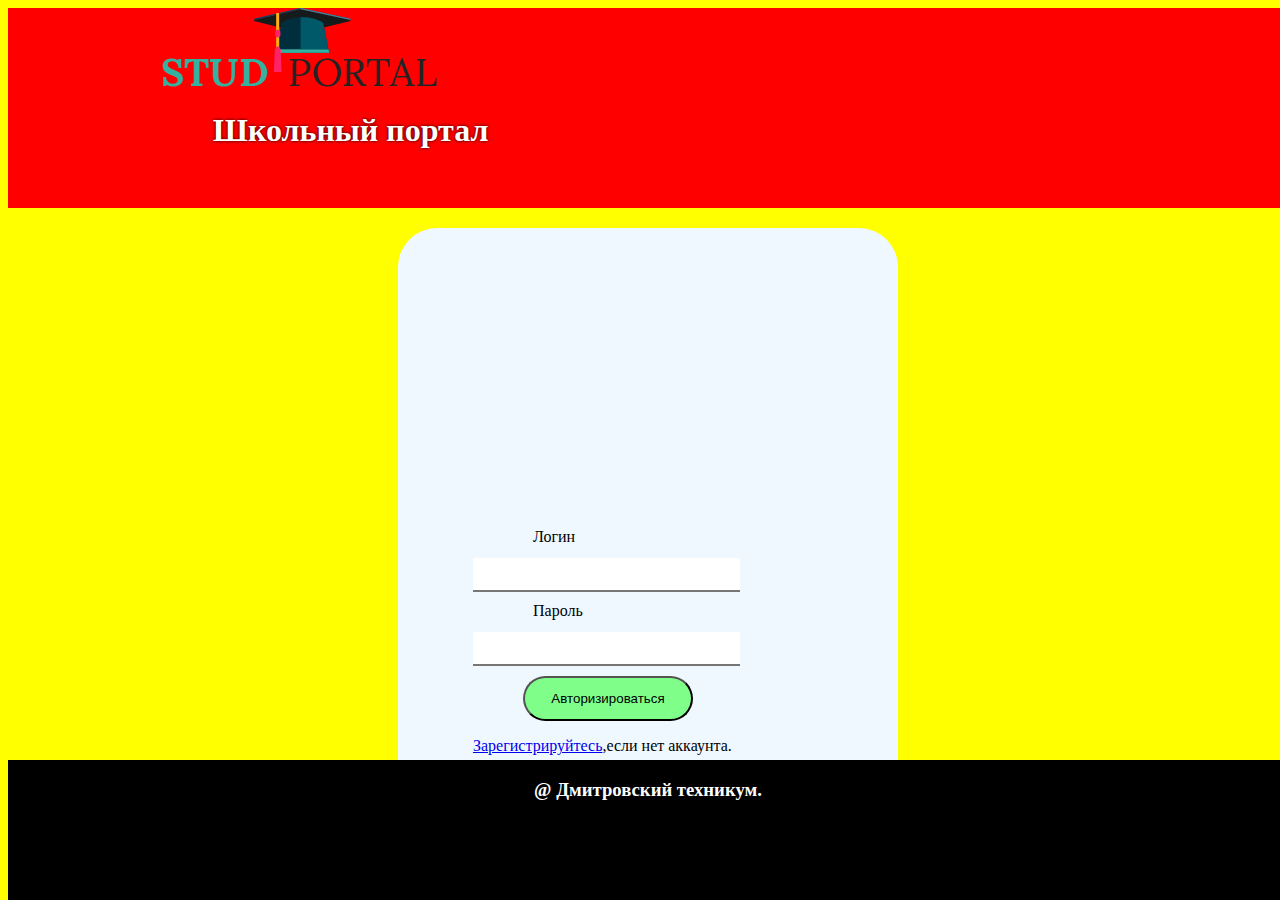
<file: index.html>
<!DOCTYPE html>
<html lang="en">
<head>
    <meta charset="UTF-8">
    <meta http-equiv="X-UA-Compatible" content="IE=edge">
    <meta name="viewport" content="width=device-width, initial-scale=1.0">
    <link rel="stylesheet" type="text/css" href="css/css.css">
    <title>Школьный портал</title>
</head>
<body>
<!-------------------------------------------Шапка (заголовок, логотип)------------------------------------------->
    <header class="page-header">
        <img src="media/logo-header.png" class="img">
        <h1 class="h1">Школьный портал</h1>
    </header>

<!-------------------------------Страница с авторизацией пользователя--------------------------------------->
    <main>

<!---------------------------------------Форма авторизации--------------------------------------------------->
         
                <form>
            <label>Логин</label>
            <input type="text" required>
            <label>Пароль</label>
            <input type="password" required> <br>
            <div class="button">
                <button type="submit"> Авторизироваться </button>
            </div>      
                      <p> <a href="register.html">Зарегистрируйтесь</a>,если нет аккаунта. </p>
                </form>
     

        
    </main>

<!------------------------------------------Подвал----------------------------------------------------------->
    <footer>
            <h3 class="h3">@ Дмитровский техникум.</h3>
    </footer>
</body>
</html>
</file>
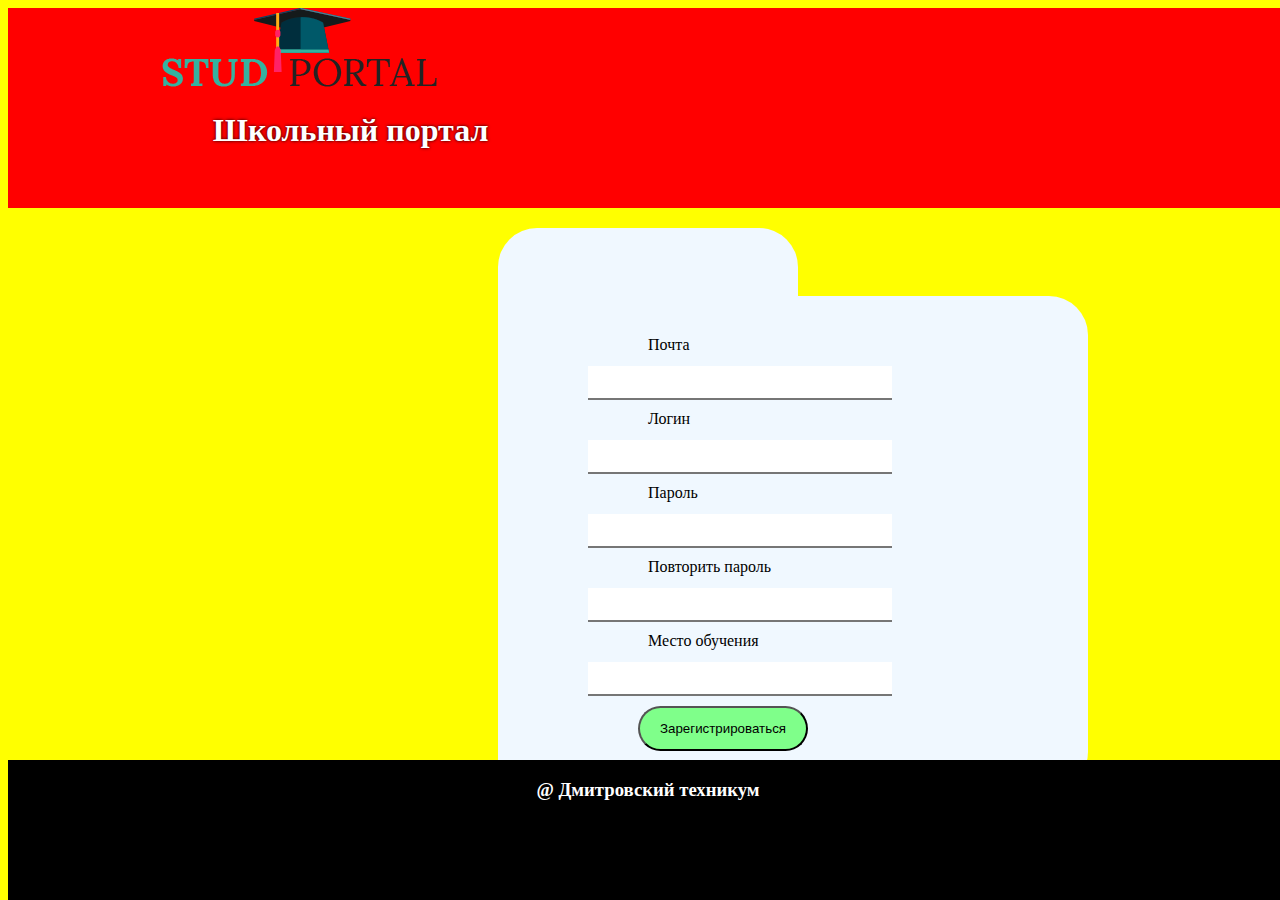
<file: register.html>
<!DOCTYPE html>
<html lang="en">
<head>
    <meta charset="UTF-8">
    <meta http-equiv="X-UA-Compatible" content="IE=edge">
    <meta name="viewport" content="width=device-width, initial-scale=1.0">
    <link rel="stylesheet" type="text/css" href="css/css.css">
    <title>Регистрация</title>
    <style>
        main{
    width: 300px;
    height: 600px;
    margin-right: auto;
    margin-left: auto;
    background-color: aliceblue;
    align-content: center;
    border-radius: 39px;
    margin-top: 20px;
}
    </style>
</head>
<body>
<!-------------------------------------------Шапка--------------------------------------------------------->
    <header class="page-header">
        <img src="media/logo-header.png" class="img">
        <h1 class="h1">Школьный портал</h1>
    </header>
    <main>
<!--------------------------------------Форма регистрации---------------------------------------------------->
        <form class="reg" action="index.html">
            <label> Почта </label>
            <input type="email" required>
            <label> Логин </label>
            <input type="text" required>
            <label> Пароль </label>
            <input type="password" required>
            <label> Повторить пароль </label>
            <input type="password" required>
            <label> Место обучения </label>
            <input type="text" required>
        <br>
            <button type="submit">Зарегистрироваться</button>
        </form>
    </main>
<!-------------------------------------------Подвал-------------------------------------------------------->

    <footer>
        <h3 class="h3">@ Дмитровский техникум</h3>
    </footer>
</body>
</html>
</file>
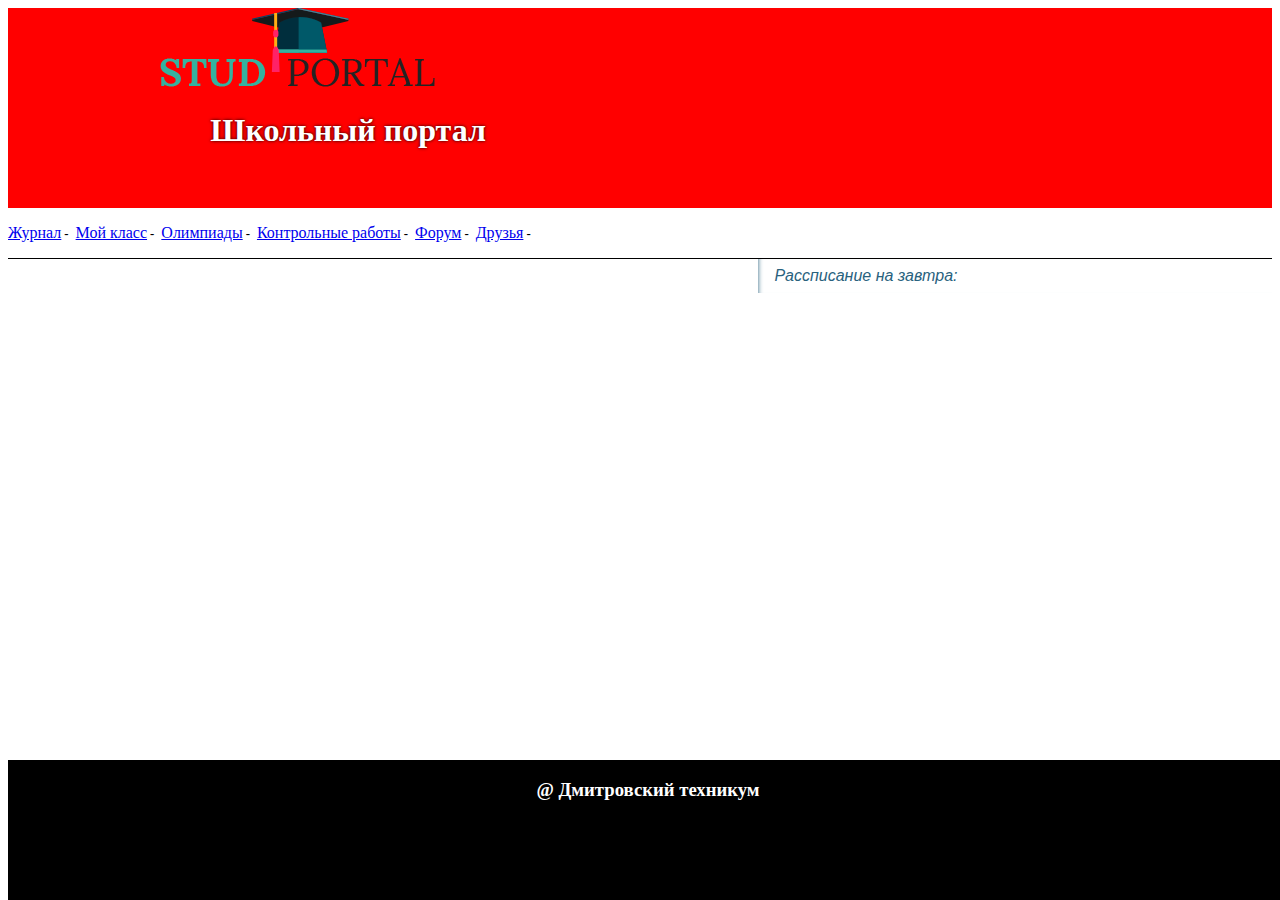
<file: teacher.html>
<!DOCTYPE html>
<html lang="en">
<head>
    <meta charset="UTF-8">
    <meta http-equiv="X-UA-Compatible" content="IE=edge">
    <meta name="viewport" content="width=device-width, initial-scale=1.0">
    <title>Школьный портал</title>
    <link rel="stylesheet" type="text/css" href="css/teach.css">
</head>
<body>
    
      <header class="page-header">
            <img src="media/logo-header.png" class="img">
            <h1 class="h1">Школьный портал</h1>
    </header>

    <main>
        <nav class="crumbs">
            <ol>
                <li class="crumb"><a href="#">Журнал</a></li>
                <li class="crumb"><a href="#">Мой класс</a></li>
                <li class="crumb"><a href="#">Олимпиады</a></li>
                <li class="crumb"><a href="#">Контрольные работы</a></li>
                <li class="crumb"><a href="#">Форум</a></li>
                <li class="crumb"><a href="#">Друзья</a></li>
            </ol>
        </nav>
        
        <aside>
            <p>Рассписание на завтра:</p>
        </aside>
        
        
      

    </main>

<!-------------------------------------------Подвал-------------------------------------------------------->

<footer>
    <h3 class="h3">@ Дмитровский техникум</h3>
</footer>

</body>
</html>
</file>
<file: css/css.css>
/* Шапка */
header.page-header {
    background: no-repeat left/cover red;
    display: block;
    height: 200px;
    min-width: 120px;
    align-items: center;
    color: rgb(255, 255, 255);
    text-shadow: #000 0 0 .2em;
    size: 40px;
    width: 100%;
}

header .h1{
    margin-left: 16%;
    size: 45px;
}

header .img {
    margin-left: 12%;
}
/* Форма авторизации */
label, input {
    display: table-cell;
    margin-bottom: 10px;
    border-top: 0ch;
    border-right: 0ch;
    border-left: 0ch;
    height: 30px;
    padding-left: 25%;
}


label {
    padding-left: 60px;
}

button{
    width: 170px;
    height: 45px;
    border-radius: 40px;
    margin-left: 50px;
    background-color: rgb(127, 255, 138);
}

    .button{
        margin-left: 0px;

}


/* Контент */
main{
    width: 500px;
    height: 600px;
    margin-right: auto;
    margin-left: auto;
    background-color: aliceblue;
    align-content: center;
    border-radius: 39px;
    margin-top: 20px;
}

.reg{
    width: 500px;
    height: 495px;
    margin-right: auto;
    margin-left: 30%;
    align-content: center;
    border-radius: 39px;
    margin-top: 30px;
    padding-left: 0px;
}

form{
    width: 350px;
    height: 0px;
    margin-right: auto;
    margin-left: auto;
    content: unset;
    align-content: center;
    background-color: aliceblue;
    
}

body{
    background-color: yellow;
    height: 100%;
    width: 100%;
}

    /* Подвал */
    footer{
        width: 100%;
        height: 140px;
        background-color: #000;
        position: absolute;
        bottom: 0px;
        top: auto;
}

footer .h3{
    color: white;
    text-align: center;
}
</file>
<file: css/teach.css>
/* Шапка */
header.page-header {
    background: no-repeat left/cover red;
    display: block;
    height: 200px;
    min-width: 120px;
    align-items: center;
    color: rgb(255, 255, 255);
    text-shadow: #000 0 0 .2em;
    size: 40px;
    width: 100%;
}

header .h1{
    margin-left: 16%;
    size: 45px;
}

header .img {
    margin-left: 12%;
}


nav {
    border-bottom: 1px solid black;
    display: block;
}

.crumbs ol {
    list-style-type: none;
    padding-left: 0;
}

.crumb {
    display: inline-block;
}

.crumb a::after {
    display: inline-block;
    color: #000;
    content: '-';
    font-size: 80%;
    font-weight: bold;
    padding: 0 3px;
}


/* Контент */

aside {
    width: 40%;
    padding-left: .5rem;
    margin-left: .5rem;
    float: right;
    box-shadow: inset 5px 0 5px -5px #29627e;
    font-style: italic;
    color: #29627e;
}

aside > p {
    margin: .5rem;
}

p {
    font-family: 'Fira Sans', sans-serif;
}

    /* Подвал */
    footer{
        width: 100%;
        height: 140px;
        background-color: #000;
        position: absolute;
        bottom: 0px;
        top: auto;
    }
    
    footer .h3{
        color: white;
        text-align: center;
    }
</file>
